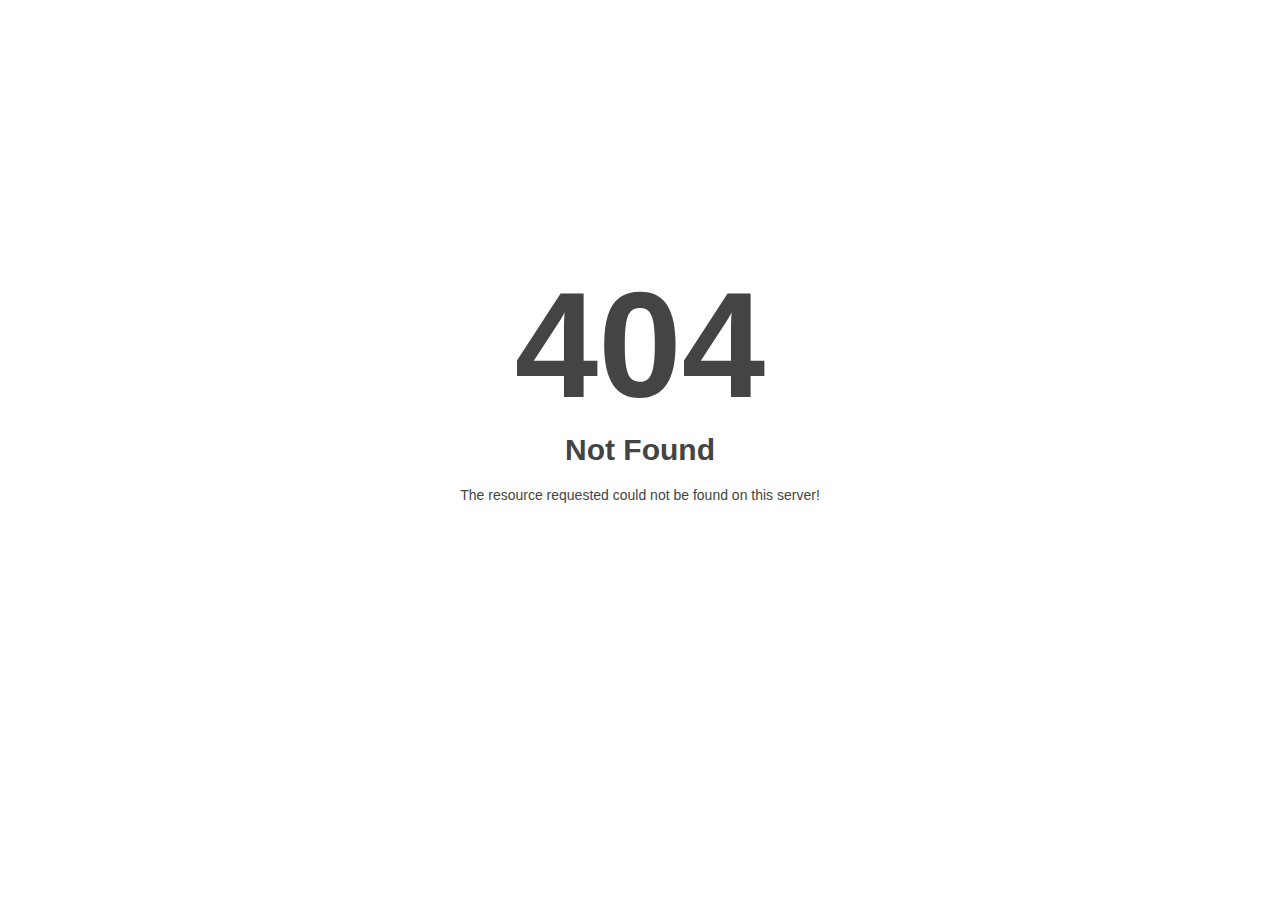
<file: assets/css/owl.video.play.html>
<!DOCTYPE html>
<html style="height:100%">

<!-- Mirrored from sitroweb.com/sites/mediic/assets/css/owl.video.play.html by HTTrack Website Copier/3.x [XR&CO'2014], Thu, 07 Nov 2024 17:22:02 GMT -->
<head>
<meta name="viewport" content="width=device-width, initial-scale=1, shrink-to-fit=no" />
<title> 404 Not Found
</title></head>
<body style="color: #444; margin:0;font: normal 14px/20px Arial, Helvetica, sans-serif; height:100%; background-color: #fff;">
<div style="height:auto; min-height:100%; ">     <div style="text-align: center; width:800px; margin-left: -400px; position:absolute; top: 30%; left:50%;">
        <h1 style="margin:0; font-size:150px; line-height:150px; font-weight:bold;">404</h1>
<h2 style="margin-top:20px;font-size: 30px;">Not Found
</h2>
<p>The resource requested could not be found on this server!</p>
</div></div></body>
<!-- Mirrored from sitroweb.com/sites/mediic/assets/css/owl.video.play.html by HTTrack Website Copier/3.x [XR&CO'2014], Thu, 07 Nov 2024 17:22:02 GMT -->
</html>
</file>
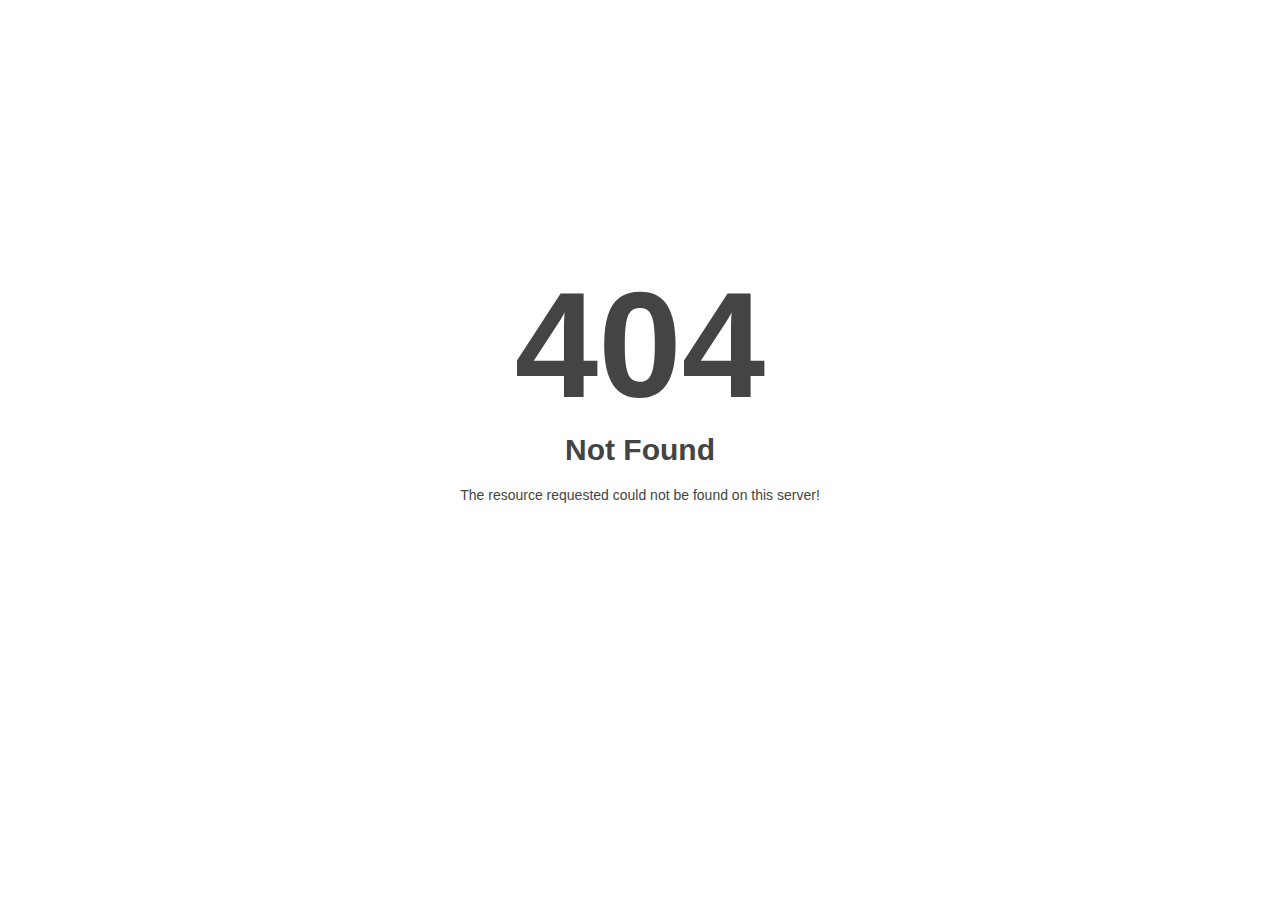
<file: assets/webfonts/fa-v4compatibility-2.html>
<!DOCTYPE html>
<html style="height:100%">

<!-- Mirrored from sitroweb.com/sites/mediic/assets/webfonts/fa-v4compatibility-2.html by HTTrack Website Copier/3.x [XR&CO'2014], Thu, 07 Nov 2024 17:21:54 GMT -->
<head>
<meta name="viewport" content="width=device-width, initial-scale=1, shrink-to-fit=no" />
<title> 404 Not Found
</title></head>
<body style="color: #444; margin:0;font: normal 14px/20px Arial, Helvetica, sans-serif; height:100%; background-color: #fff;">
<div style="height:auto; min-height:100%; ">     <div style="text-align: center; width:800px; margin-left: -400px; position:absolute; top: 30%; left:50%;">
        <h1 style="margin:0; font-size:150px; line-height:150px; font-weight:bold;">404</h1>
<h2 style="margin-top:20px;font-size: 30px;">Not Found
</h2>
<p>The resource requested could not be found on this server!</p>
</div></div></body>
<!-- Mirrored from sitroweb.com/sites/mediic/assets/webfonts/fa-v4compatibility-2.html by HTTrack Website Copier/3.x [XR&CO'2014], Thu, 07 Nov 2024 17:21:54 GMT -->
</html>
</file>
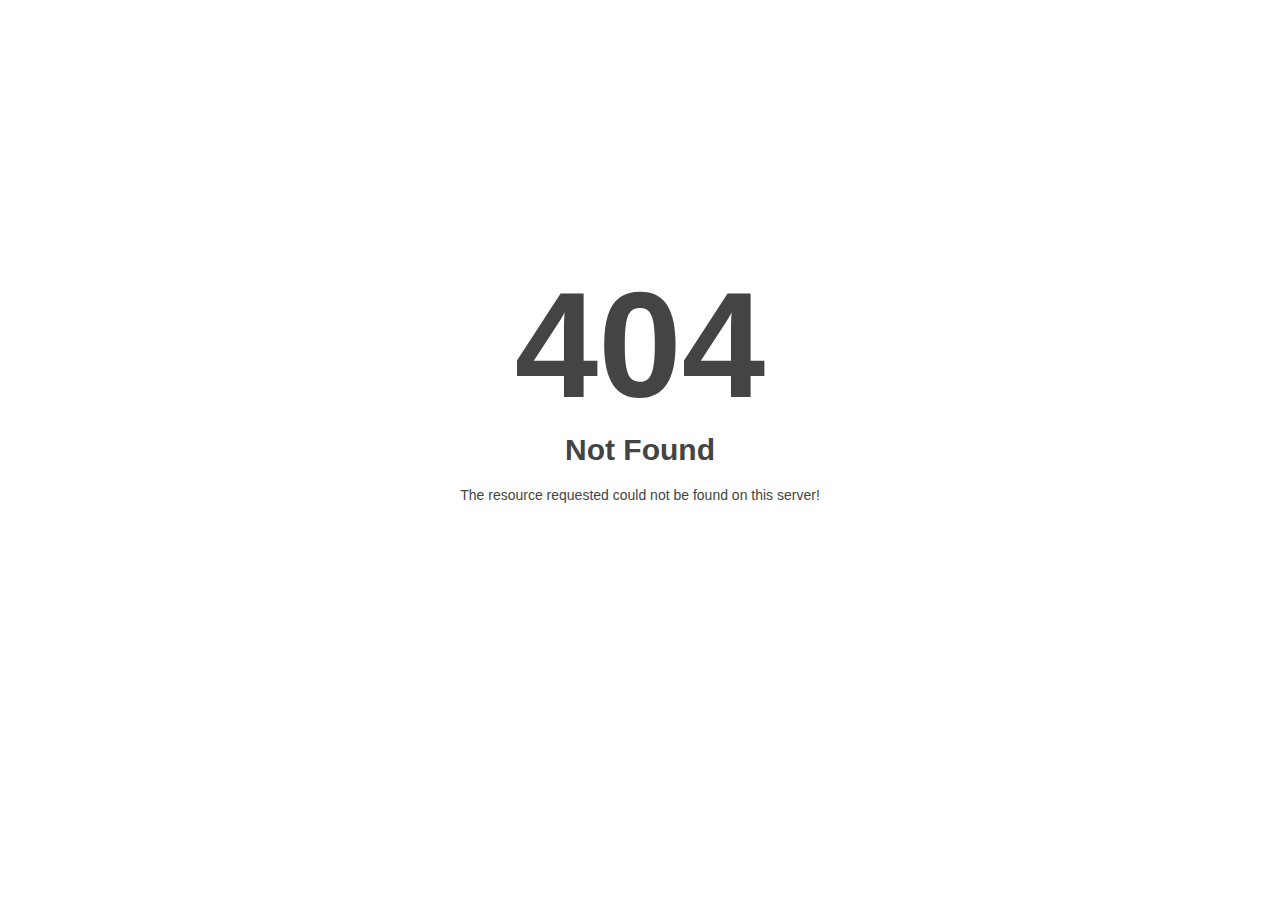
<file: assets/webfonts/fa-v4compatibility.html>
<!DOCTYPE html>
<html style="height:100%">

<!-- Mirrored from sitroweb.com/sites/mediic/assets/webfonts/fa-v4compatibility.html by HTTrack Website Copier/3.x [XR&CO'2014], Thu, 07 Nov 2024 17:21:54 GMT -->
<head>
<meta name="viewport" content="width=device-width, initial-scale=1, shrink-to-fit=no" />
<title> 404 Not Found
</title></head>
<body style="color: #444; margin:0;font: normal 14px/20px Arial, Helvetica, sans-serif; height:100%; background-color: #fff;">
<div style="height:auto; min-height:100%; ">     <div style="text-align: center; width:800px; margin-left: -400px; position:absolute; top: 30%; left:50%;">
        <h1 style="margin:0; font-size:150px; line-height:150px; font-weight:bold;">404</h1>
<h2 style="margin-top:20px;font-size: 30px;">Not Found
</h2>
<p>The resource requested could not be found on this server!</p>
</div></div></body>
<!-- Mirrored from sitroweb.com/sites/mediic/assets/webfonts/fa-v4compatibility.html by HTTrack Website Copier/3.x [XR&CO'2014], Thu, 07 Nov 2024 17:21:54 GMT -->
</html>
</file>
